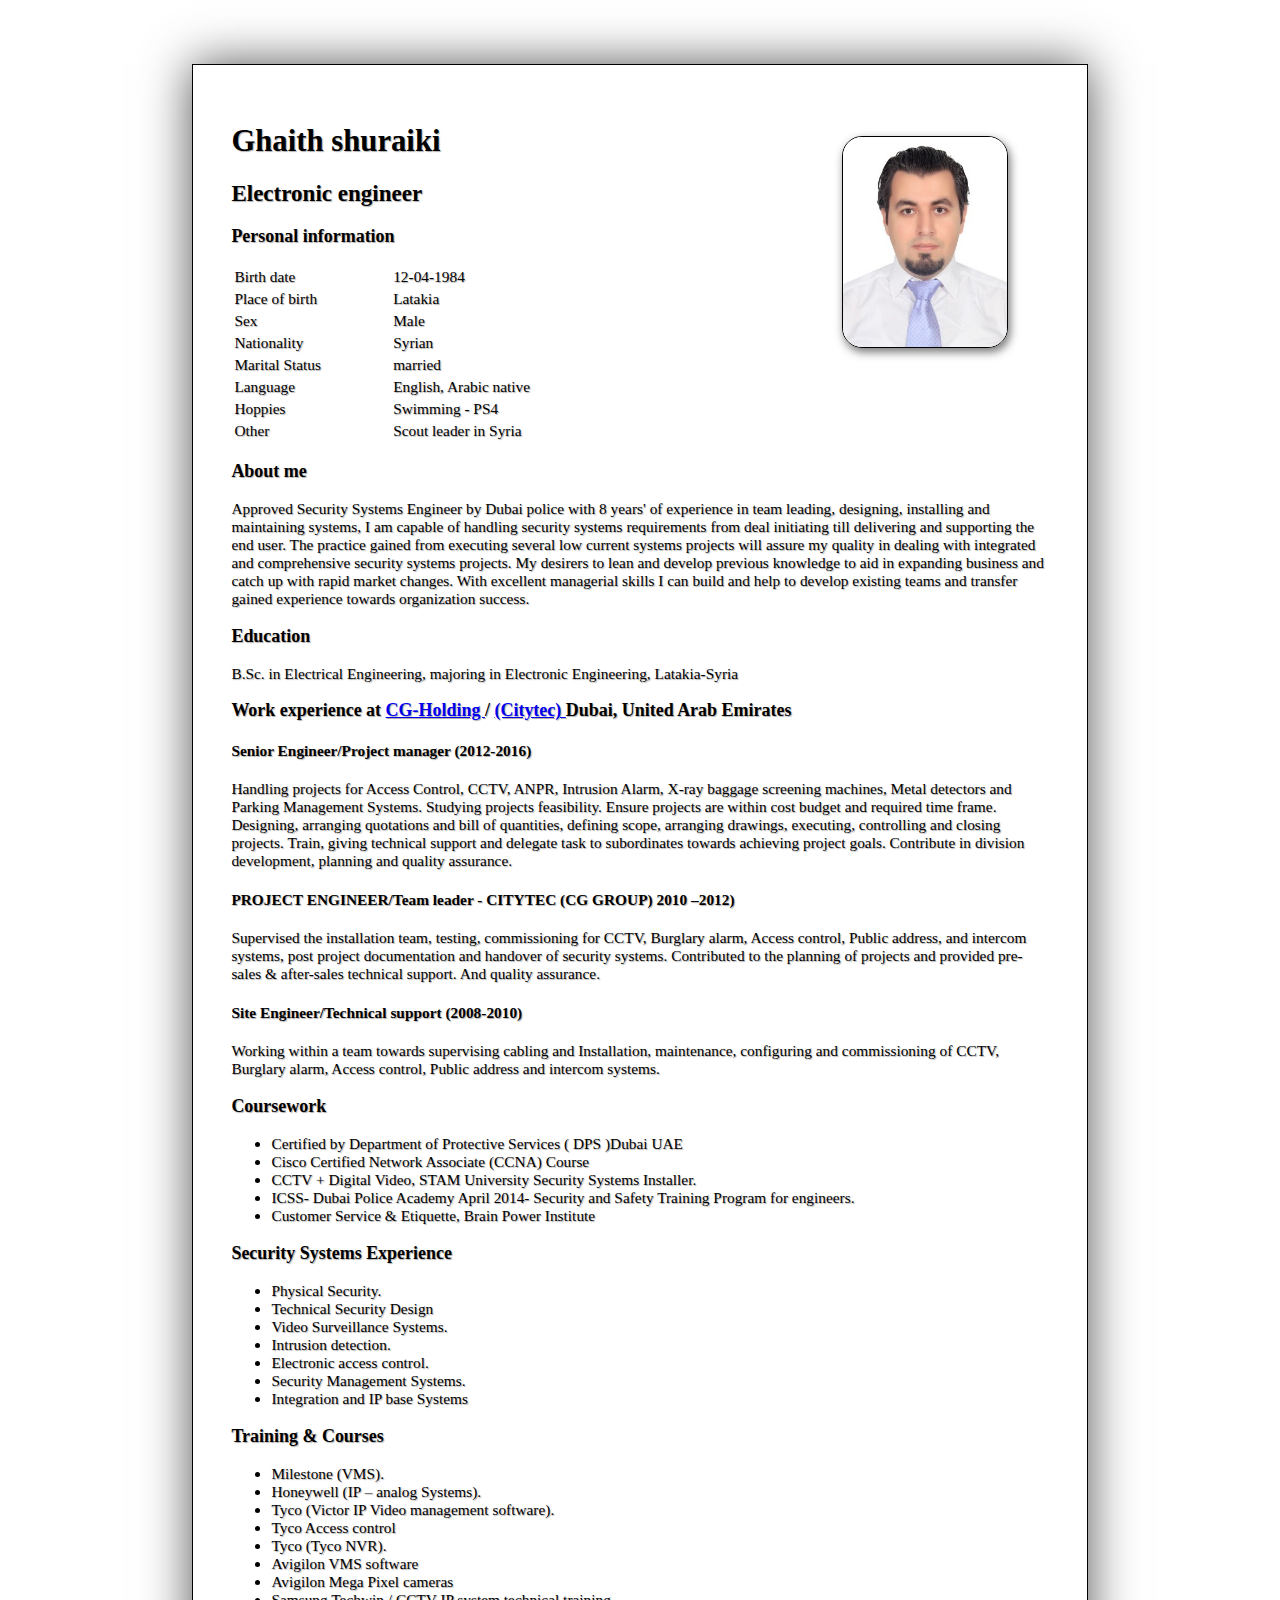
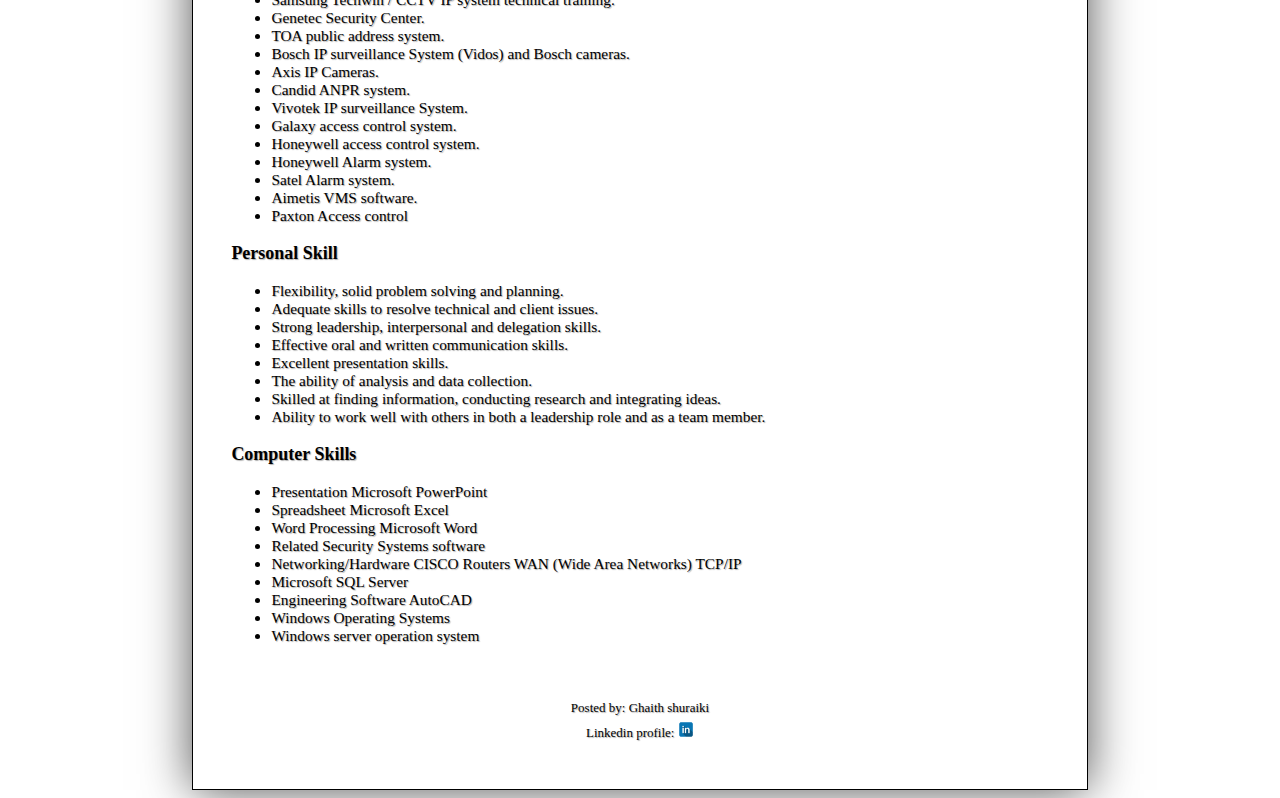
<file: week01/homework/index.html>
<!DOCTYPE html>
<html lang="en">
    <head>
        <meta charset="UTF-8">
        <meta name="viewport" content="width=device-width, initial-scale=1.0">
        <title>Ghaith shuraiki CV</title>
        <link rel="stylesheet" type="text/css" href="./css/style.css">
        <link rel="icon" type="image/png" href="./image/myPhoto.jpg">
                
    </head>
    <body class="body">
        <aside role="Ghaith photo">
          <img class="myPhoto" src="./image/myPhoto.jpg" alt="Ghaith photo">
        </aside>
        <header>
            <div class="header">
                <h1 class="myName">Ghaith shuraiki</h1>
                <h2 class="colage">Electronic engineer</h2>
                <h3 class="personl">Personal information</h3>
                <table class="personalTable">
                    <tr>
                        <td>Birth date</td>
                        <td>12-04-1984</td>
                    </tr>
                    <tr>
                        <td>Place of birth</td>
                        <td>Latakia</td>
                    </tr>
                    <tr>
                        <td>Sex</td>
                        <td>Male</td>
                    </tr>
                    <tr>
                        <td>Nationality</td>
                        <td>Syrian</td>
                    </tr>
                    <tr>
                        <td>Marital Status</td>
                        <td>married</td>
                    </tr>
                    <tr>
                        <td>Language</td>
                        <td>English, Arabic native</td>
                    </tr>
                    <tr>
                        <td>Hoppies</td>
                        <td>Swimming - PS4</td>
                    </tr>
                    <tr>
                        <td>Other</td>
                        <td>Scout leader in Syria</td>
                    </tr>
                </table>
            </div>
        </header>
        <article role="contentinfo">
            <h3>About me</h3>
            <p>
                Approved Security Systems Engineer by Dubai police with 8 years'
                of experience in team leading, designing, installing and 
                maintaining systems, I am capable of handling security systems
                requirements from deal initiating till delivering and supporting 
                the end user. The practice gained from executing several low
                current systems projects will assure my quality in dealing with
                integrated and comprehensive security systems projects. My
                desirers to lean and develop previous knowledge to aid in
                expanding business and catch up with rapid market changes.
                With excellent managerial skills I can build and help to 
                develop existing teams and transfer gained experience towards 
                organization success.
            </p>
            <h3>Education</h3>
            <p>
                 B.Sc. in Electrical Engineering, majoring in Electronic 
                Engineering, Latakia-Syria
            </p>
            <h3>Work experience at <a href="http://www.cg-holding.com" target="_blank">CG-Holding </a>  /  <a href="http://www.citytec.com" traget="_blank"> (Citytec) </a>Dubai, United Arab Emirates</h3>
            <h4>Senior Engineer/Project manager (2012-2016)</h4>
            <p>
                Handling projects for Access Control, CCTV, ANPR, Intrusion Alarm, X-ray baggage screening
                machines, Metal detectors and Parking Management Systems. Studying projects feasibility.
                Ensure projects are within cost budget and required time frame. Designing, arranging
                quotations and bill of quantities, defining scope, arranging drawings, executing, controlling and
                closing projects. Train, giving technical support and delegate task to subordinates towards
                achieving project goals. Contribute in division development, planning and quality assurance.
            </p>
            <h4>PROJECT ENGINEER/Team leader - CITYTEC (CG GROUP) 2010 –2012)</h4>
            <p>
                Supervised the installation team, testing, commissioning for CCTV, Burglary alarm, Access
                control, Public address, and intercom systems, post project documentation and handover of
                 security systems.
                Contributed to the planning of projects and provided pre-sales & after-sales technical support.
                And quality assurance.
            </p>
            <h4>
                Site Engineer/Technical support (2008-2010)
            </h4>
            <p>
                Working within a team towards supervising cabling and
                Installation, maintenance, configuring and commissioning of CCTV, Burglary alarm, Access
                control, Public address and intercom systems.
            </p>
         <section class="lists">  
          <div class="cours">  
            <h3>Coursework</h3>
         
            <ul>
                <li>Certified by Department of Protective Services ( DPS )Dubai UAE</li>
                <li>Cisco Certified Network Associate (CCNA) Course</li>
                <li>CCTV + Digital Video, STAM University Security Systems Installer.</li>
                <li>ICSS- Dubai Police Academy April 2014- Security and Safety Training Program for engineers.</li>
                <li>Customer Service & Etiquette, Brain Power Institute</li>
            </ul>
          <div class="security">  
            <h3>
                Security Systems Experience
            </h3>
            <ul >
                <li>Physical Security.</li>
                <li>Technical Security Design</li>
                <li>Video Surveillance Systems.</li>
                <li>Intrusion detection.</li>
                <li>Electronic access control.</li>
                <li>Security Management Systems.</li>
                <li>Integration and IP base Systems</li>     
            </ul>
        </div>  
          <div class="training"> 
            <h3>Training & Courses</h3>
            <ul>
                <li>Milestone (VMS).</li>
                <li>Honeywell (IP – analog Systems).</li>
                <li>Tyco (Victor IP Video management software).</li>
                <li>Tyco Access control</li>
                <li>Tyco (Tyco NVR).</li>
                <li>Avigilon VMS software</li>
                <li>Avigilon Mega Pixel cameras</li>
                <li>Samsung Techwin / CCTV IP system technical training.</li>
                <li>Genetec Security Center.</li>
                <li>TOA public address system.</li>
                <li>Bosch IP surveillance System (Vidos) and Bosch cameras.</li>
                <li>Axis IP Cameras.</li>
                <li>Candid ANPR system.</li>
                <li>Vivotek IP surveillance System.</li>
                <li>Galaxy access control system.</li>
                <li>Honeywell access control system.</li>
                <li>Honeywell Alarm system.</li>
                <li>Satel Alarm system.</li>
                <li>Aimetis VMS software.</li>
                <li>Paxton Access control</li>
            </ul>
          </div>
          <div class="personal"></div> 
            <h3>Personal Skill</h3>
            <ul>
                <li>Flexibility, solid problem solving and planning.</li>
                <li>Adequate skills to resolve technical and client issues.</li>
                <li>Strong leadership, interpersonal and delegation skills.</li>
                <li>Effective oral and written communication skills.</li>
                <li>Excellent presentation skills.</li>
                <li>The ability of analysis and data collection.</li>
                <li>Skilled at finding information, conducting research and integrating ideas.</li>
                <li>Ability to work well with others in both a leadership role and as a team member.</li>
            </ul>
          </div>
          <div class="computer">  
            <h3>Computer Skills</h3>
            <ul>
                <li>Presentation Microsoft PowerPoint</li>
                <li>Spreadsheet Microsoft Excel</li>
                <li>Word Processing Microsoft Word</li>
                <li>Related Security Systems software</li>
                <li>Networking/Hardware CISCO Routers WAN (Wide Area Networks) TCP/IP</li>
                <li>Microsoft SQL Server</li>
                <li>Engineering Software AutoCAD</li>
                <li>Windows Operating Systems</li>
                <li>Windows server operation system</li>
            </ul>
          </div>
         </section> 
        </article>
        <footer role="footer" class="footer">
            <p>
                Posted by: Ghaith shuraiki
            </p>
            <p>
                Linkedin profile: <a href="https://www.linkedin.com/in/gshuraiki/" target="_blank" >
                <img src="./image/linkedin.png" alt="linkedin logo" width="2%"> </a>
            </p>
        </footer>
    </body>
</html>
</file>
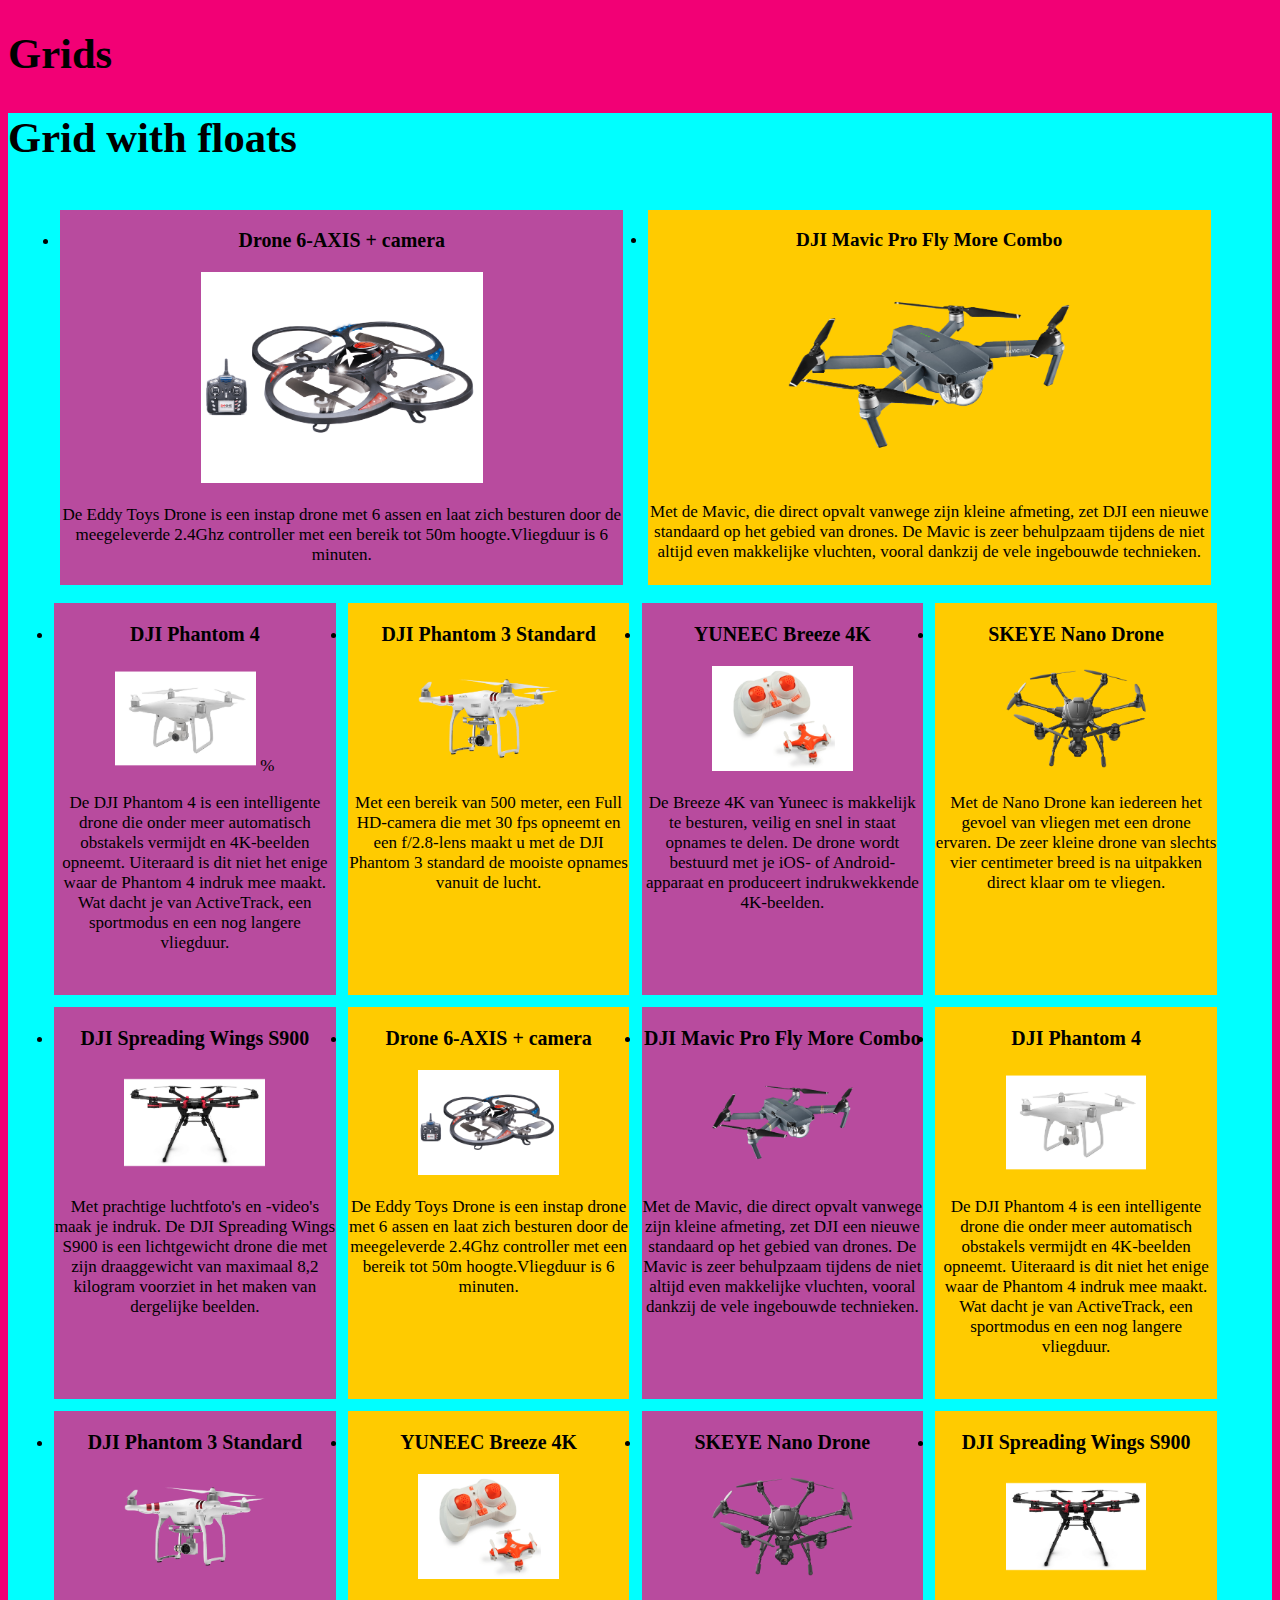
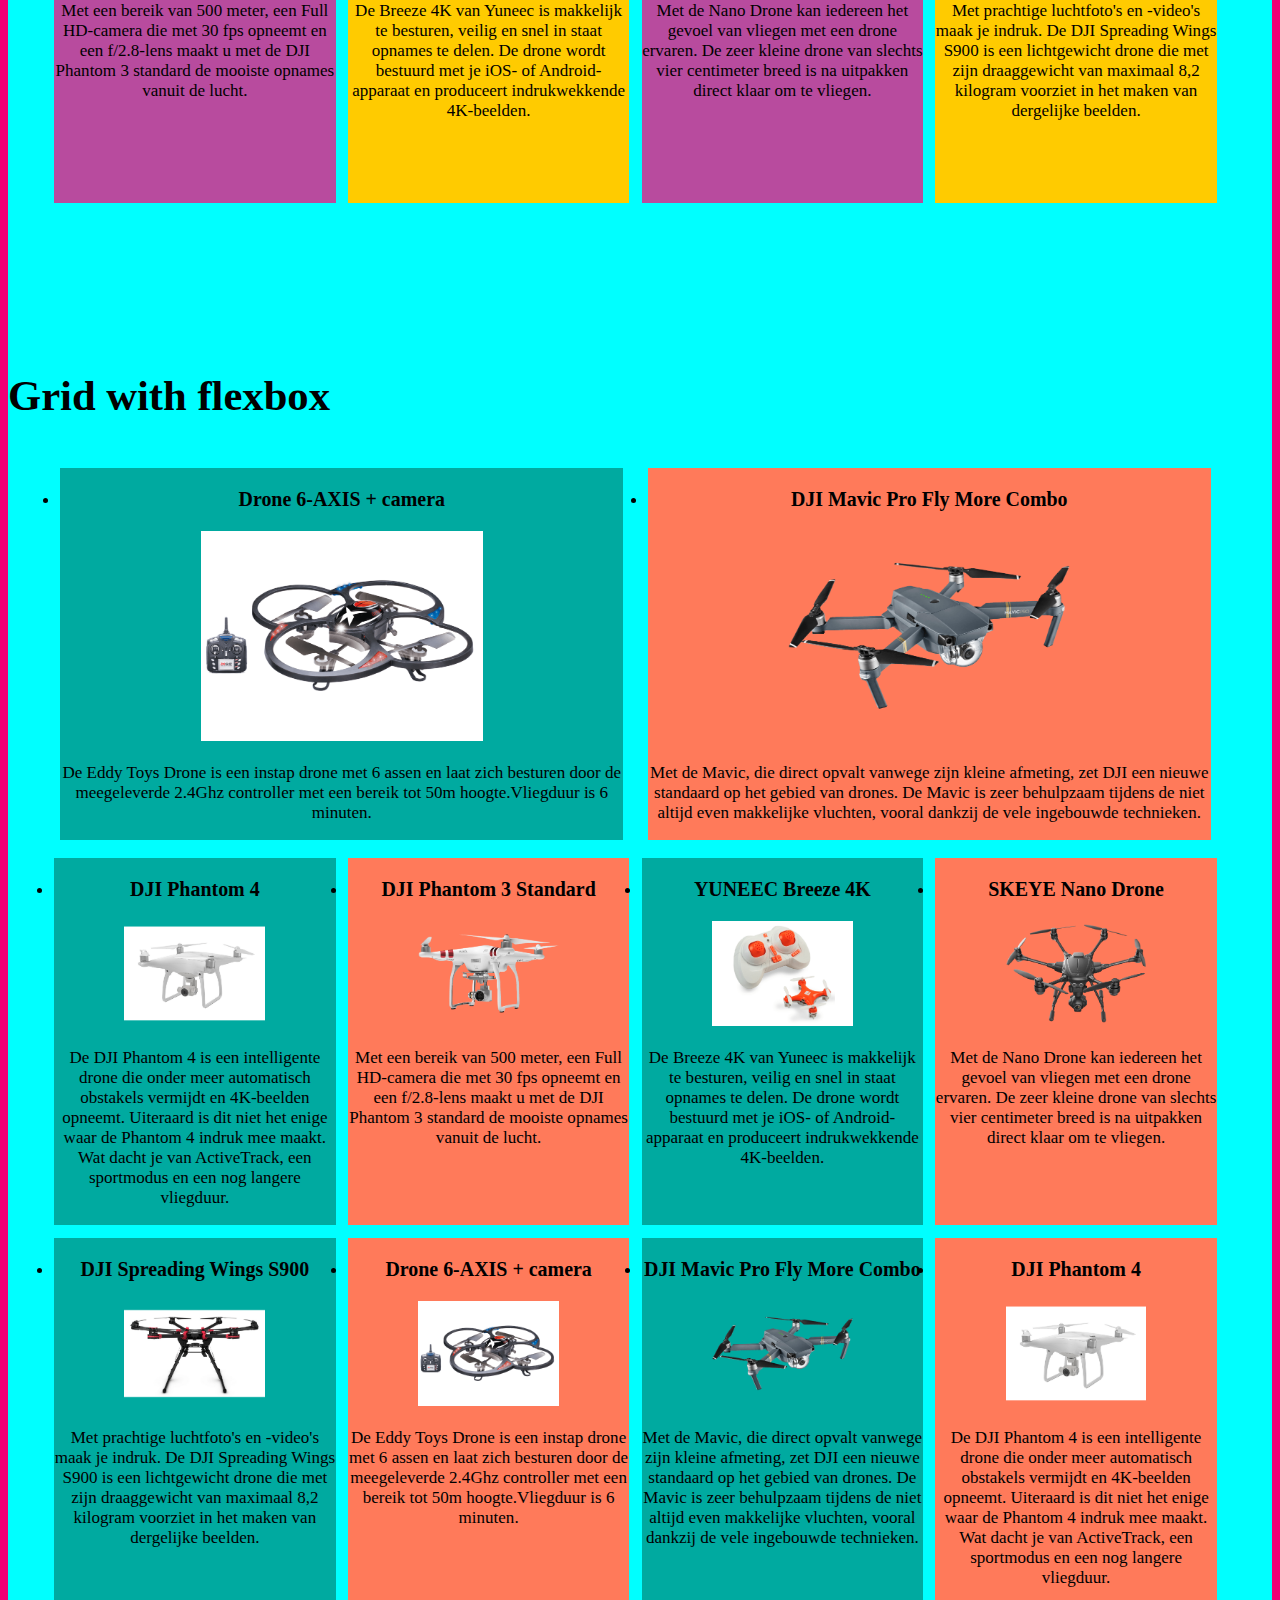
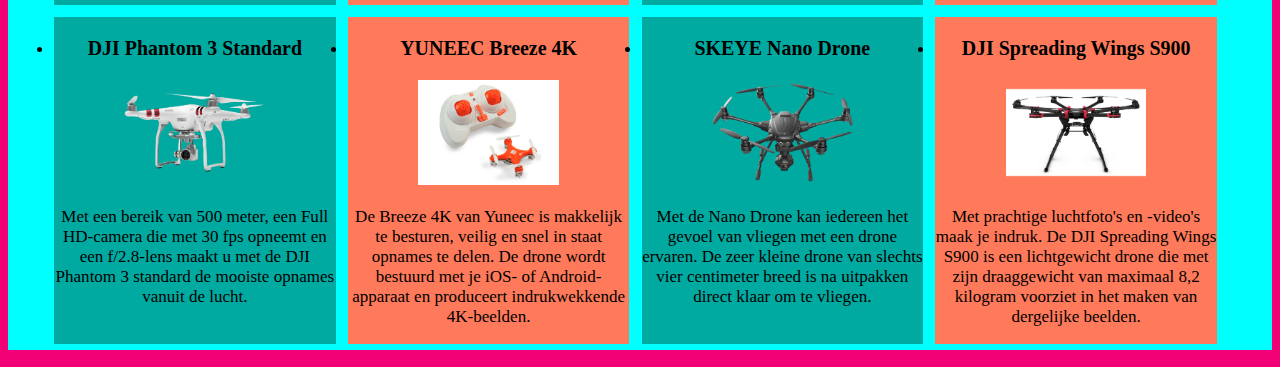
<file: week02/homework/index.html>
<!doctype html>
<html>
    <head>
        <meta charset="utf-8">
        <meta name="viewport" content="width=device-width, initial-scale=1.0">
        <title>Grids</title>
        <link rel="stylesheet" href="style.css">
    </head>
    <body>
        <header>
            <h1>Grids</h1>
        </header>
        <main>
            <section>
                <h2>Grid with floats</h2>
                <ul id="grid-floats">
                    <li class="grid-item">
                        <h3>Drone 6-AXIS + camera</h3>
                        <img src="images/drone1.png">
                        <p>De Eddy Toys Drone is een instap drone met 6 assen en laat zich besturen door de meegeleverde 2.4Ghz controller met een bereik tot 50m hoogte.Vliegduur is 6 minuten.</p>
                    </li>
                    <li class="grid-item">
                        <h3>DJI Mavic Pro Fly More Combo</h3>
                        <img src="images/drone2.png">
                        <p>Met de Mavic, die direct opvalt vanwege zijn kleine afmeting, zet DJI een nieuwe standaard op het gebied van drones. De Mavic is zeer behulpzaam tijdens de niet altijd even makkelijke vluchten, vooral dankzij de vele ingebouwde technieken.</p>
                    </li>
                    <li class="grid-item">
                        <h3>DJI Phantom 4</h3>
                        <img src="images/drone3.png">
%                        <p>De DJI Phantom 4 is een intelligente drone die onder meer automatisch obstakels vermijdt en 4K-beelden opneemt. Uiteraard is dit niet het enige waar de Phantom 4 indruk mee maakt. Wat dacht je van ActiveTrack, een sportmodus en een nog langere vliegduur.</p>
                    </li>
                    <li class="grid-item">
                        <h3>DJI Phantom 3 Standard</h3>
                        <img src="images/drone4.png">
                        <p>Met een bereik van 500 meter, een Full HD-camera die met 30 fps opneemt en een f/2.8-lens maakt u met de DJI Phantom 3 standard de mooiste opnames vanuit de lucht.</p>
                    </li>
                    <li class="grid-item">
                        <h3>YUNEEC Breeze 4K</h3>
                        <img src="images/drone5.png">
                        <p>De Breeze 4K van Yuneec is makkelijk te besturen, veilig en snel in staat opnames te delen. De drone wordt bestuurd met je iOS- of Android-apparaat en produceert indrukwekkende 4K-beelden.</p>
                    </li>
                    <li class="grid-item">
                        <h3>SKEYE Nano Drone</h3>
                        <img src="images/drone6.png">
                        <p>Met de Nano Drone kan iedereen het gevoel van vliegen met een drone ervaren. De zeer kleine drone van slechts vier centimeter breed is na uitpakken direct klaar om te vliegen.</p>
                    </li>
                    <li class="grid-item">
                        <h3>DJI Spreading Wings S900</h3>
                        <img src="images/drone7.png">
                        <p>Met prachtige luchtfoto's en -video's maak je indruk. De DJI Spreading Wings S900 is een lichtgewicht drone die met zijn draaggewicht van maximaal 8,2 kilogram voorziet in het maken van dergelijke beelden.</p>
                    </li>
                    <li class="grid-item">
                        <h3>Drone 6-AXIS + camera</h3>
                        <img src="images/drone1.png">
                        <p>De Eddy Toys Drone is een instap drone met 6 assen en laat zich besturen door de meegeleverde 2.4Ghz controller met een bereik tot 50m hoogte.Vliegduur is 6 minuten.</p>
                    </li>
                    <li class="grid-item">
                        <h3>DJI Mavic Pro Fly More Combo</h3>
                        <img src="images/drone2.png">
                        <p>Met de Mavic, die direct opvalt vanwege zijn kleine afmeting, zet DJI een nieuwe standaard op het gebied van drones. De Mavic is zeer behulpzaam tijdens de niet altijd even makkelijke vluchten, vooral dankzij de vele ingebouwde technieken.</p>
                    </li>
                    <li class="grid-item">
                        <h3>DJI Phantom 4</h3>
                        <img src="images/drone3.png">
                        <p>De DJI Phantom 4 is een intelligente drone die onder meer automatisch obstakels vermijdt en 4K-beelden opneemt. Uiteraard is dit niet het enige waar de Phantom 4 indruk mee maakt. Wat dacht je van ActiveTrack, een sportmodus en een nog langere vliegduur.</p>
                    </li>
                    <li class="grid-item">
                        <h3>DJI Phantom 3 Standard</h3>
                        <img src="images/drone4.png">
                        <p>Met een bereik van 500 meter, een Full HD-camera die met 30 fps opneemt en een f/2.8-lens maakt u met de DJI Phantom 3 standard de mooiste opnames vanuit de lucht.</p>
                    </li>
                    <li class="grid-item">
                        <h3>YUNEEC Breeze 4K</h3>
                        <img src="images/drone5.png">
                        <p>De Breeze 4K van Yuneec is makkelijk te besturen, veilig en snel in staat opnames te delen. De drone wordt bestuurd met je iOS- of Android-apparaat en produceert indrukwekkende 4K-beelden.</p>
                    </li>
                    <li class="grid-item">
                        <h3>SKEYE Nano Drone</h3>
                        <img src="images/drone6.png">
                        <p>Met de Nano Drone kan iedereen het gevoel van vliegen met een drone ervaren. De zeer kleine drone van slechts vier centimeter breed is na uitpakken direct klaar om te vliegen.</p>
                    </li>
                    <li class="grid-item">
                        <h3>DJI Spreading Wings S900</h3>
                        <img src="images/drone7.png">
                        <p>Met prachtige luchtfoto's en -video's maak je indruk. De DJI Spreading Wings S900 is een lichtgewicht drone die met zijn draaggewicht van maximaal 8,2 kilogram voorziet in het maken van dergelijke beelden.</p>
                    </li>
                </ul>
                
            </section> 
            <section >
                <h2>Grid with flexbox</h2>
                <ul id="grid-flex">
                    <li class="grid-item">
                        <h3>Drone 6-AXIS + camera</h3>
                        <img src="images/drone1.png">
                        <p>De Eddy Toys Drone is een instap drone met 6 assen en laat zich besturen door de meegeleverde 2.4Ghz controller met een bereik tot 50m hoogte.Vliegduur is 6 minuten.</p>
                    </li>
                    <li class="grid-item">
                        <h3>DJI Mavic Pro Fly More Combo</h3>
                        <img src="images/drone2.png">
                        <p>Met de Mavic, die direct opvalt vanwege zijn kleine afmeting, zet DJI een nieuwe standaard op het gebied van drones. De Mavic is zeer behulpzaam tijdens de niet altijd even makkelijke vluchten, vooral dankzij de vele ingebouwde technieken.</p>
                    </li>
                    <li class="grid-item">
                        <h3>DJI Phantom 4</h3>
                        <img src="images/drone3.png">
                        <p>De DJI Phantom 4 is een intelligente drone die onder meer automatisch obstakels vermijdt en 4K-beelden opneemt. Uiteraard is dit niet het enige waar de Phantom 4 indruk mee maakt. Wat dacht je van ActiveTrack, een sportmodus en een nog langere vliegduur.</p>
                    </li>
                    <li class="grid-item">
                        <h3>DJI Phantom 3 Standard</h3>
                        <img src="images/drone4.png">
                        <p>Met een bereik van 500 meter, een Full HD-camera die met 30 fps opneemt en een f/2.8-lens maakt u met de DJI Phantom 3 standard de mooiste opnames vanuit de lucht.</p>
                    </li>
                    <li class="grid-item">
                        <h3>YUNEEC Breeze 4K</h3>
                        <img src="images/drone5.png">
                        <p>De Breeze 4K van Yuneec is makkelijk te besturen, veilig en snel in staat opnames te delen. De drone wordt bestuurd met je iOS- of Android-apparaat en produceert indrukwekkende 4K-beelden.</p>
                    </li>
                    <li class="grid-item">
                        <h3>SKEYE Nano Drone</h3>
                        <img src="images/drone6.png">
                        <p>Met de Nano Drone kan iedereen het gevoel van vliegen met een drone ervaren. De zeer kleine drone van slechts vier centimeter breed is na uitpakken direct klaar om te vliegen.</p>
                    </li>
                    <li class="grid-item">
                        <h3>DJI Spreading Wings S900</h3>
                        <img src="images/drone7.png">
                        <p>Met prachtige luchtfoto's en -video's maak je indruk. De DJI Spreading Wings S900 is een lichtgewicht drone die met zijn draaggewicht van maximaal 8,2 kilogram voorziet in het maken van dergelijke beelden.</p>
                    </li>
                    <li class="grid-item">
                        <h3>Drone 6-AXIS + camera</h3>
                        <img src="images/drone1.png">
                        <p>De Eddy Toys Drone is een instap drone met 6 assen en laat zich besturen door de meegeleverde 2.4Ghz controller met een bereik tot 50m hoogte.Vliegduur is 6 minuten.</p>
                    </li>
                    <li class="grid-item">
                        <h3>DJI Mavic Pro Fly More Combo</h3>
                        <img src="images/drone2.png">
                        <p>Met de Mavic, die direct opvalt vanwege zijn kleine afmeting, zet DJI een nieuwe standaard op het gebied van drones. De Mavic is zeer behulpzaam tijdens de niet altijd even makkelijke vluchten, vooral dankzij de vele ingebouwde technieken.</p>
                    </li>
                    <li class="grid-item">
                        <h3>DJI Phantom 4</h3>
                        <img src="images/drone3.png">
                        <p>De DJI Phantom 4 is een intelligente drone die onder meer automatisch obstakels vermijdt en 4K-beelden opneemt. Uiteraard is dit niet het enige waar de Phantom 4 indruk mee maakt. Wat dacht je van ActiveTrack, een sportmodus en een nog langere vliegduur.</p>
                    </li>
                    <li class="grid-item">
                        <h3>DJI Phantom 3 Standard</h3>
                        <img src="images/drone4.png">
                        <p>Met een bereik van 500 meter, een Full HD-camera die met 30 fps opneemt en een f/2.8-lens maakt u met de DJI Phantom 3 standard de mooiste opnames vanuit de lucht.</p>
                    </li>
                    <li class="grid-item">
                        <h3>YUNEEC Breeze 4K</h3>
                        <img src="images/drone5.png">
                        <p>De Breeze 4K van Yuneec is makkelijk te besturen, veilig en snel in staat opnames te delen. De drone wordt bestuurd met je iOS- of Android-apparaat en produceert indrukwekkende 4K-beelden.</p>
                    </li>
                    <li class="grid-item">
                        <h3>SKEYE Nano Drone</h3>
                        <img src="images/drone6.png">
                        <p>Met de Nano Drone kan iedereen het gevoel van vliegen met een drone ervaren. De zeer kleine drone van slechts vier centimeter breed is na uitpakken direct klaar om te vliegen.</p>
                    </li>
                    <li class="grid-item">
                        <h3>DJI Spreading Wings S900</h3>
                        <img src="images/drone7.png">
                        <p>Met prachtige luchtfoto's en -video's maak je indruk. De DJI Spreading Wings S900 is een lichtgewicht drone die met zijn draaggewicht van maximaal 8,2 kilogram voorziet in het maken van dergelijke beelden.</p>
                    </li>
                </ul>
            </section>
        </main>
    </body>
</html>
</file>
<file: week01/homework/css/style.css>
.body{
    margin-top:5% ;
    margin-left:15% ;
    margin-right:15% ;
    border:1px solid black;
    padding:3% ;
    text-shadow: 1px 1px 1px rgb(175, 175, 175);
    box-shadow:  0 0 3em rgb(83, 83, 83);
    font-size: 1.2vw;
}
.myName, .colage, {
    position: absolute;
 }
.myPhoto{
    width:20%;
    float: right;
    margin-top: 4% ;
    margin-right:5%;
    border:1px solid rgb(0, 0, 0);
    border-radius: 20px;
    box-shadow: 2px 4px 10px rgb(116, 116, 116);
}
.personalTable{
    width:50%;
}
tr:hover , li:hover, h1:hover ,h2:hover ,h3:hover,h4:hover {
    background-color: #f5f5f5
}
.footer{
    font-size:small;
    text-align:center;
    line-height:1%;
    padding-top:35px;
}
</file>
<file: week02/homework/style.css>
html{
  background-color:#F20075;
  font-size: calc(8px + (26 - 14) * ((100vw - 300px) / (1600 - 300)));
}
li:hover{box-shadow: 0px 0px 20px  black;}
h2,h1{
  font-family: 'Faster One', cursive;
  font-size: 2.5em;
}

main{background-color:aqua;}

main section:nth-child(1) #grid-floats .grid-item:nth-child(odd){
  background-color: #B84B9E;
  animation-name: odd1;
  animation-duration: 20s;
  animation-iteration-count: 1000;
}
@keyframes odd1 {
    from {background-color: #B84B9E;}
    to {background-color: #FFCB00;}
  }

main section:nth-child(1) #grid-floats .grid-item:nth-child(even){
  background-color: #FFCB00;
  animation-name: even1;
  animation-duration: 20s;
  animation-iteration-count: 1000;
}
@keyframes even1 {
    from {background-color:  #FFCB00;}
    to {background-color: #B84B9E;}
  }

main section:nth-child(2){
  clear: both;
  padding-top: 10%;  
}
img{width:50%;}

main section:nth-child(1) #grid-floats .grid-item:nth-child(2) h3{
font-size:1.5vw;  
}

/* desktop view */



@media screen and (min-width: 1000px) {
  
  h2 {  
  position: relative;
  animation-name: h2;
  animation-duration: 10s;
  animation-iteration-count: 10000;
}
@keyframes h2 {
    0%   {left:0px; top:0px;}
    50%  {left:650px; top:0px;}
    100% {left:0px; top:0px;}
}
  
  #grid-flex {
  display:flex;
  flex-wrap: wrap; 
  text-align: center;  
  }
  #grid-flex .grid-item:nth-child(-n+2){
  width: 46%;
  margin:1%;
  }
  
  #grid-flex .grid-item:nth-child(n+3){
  width: 23%;
  margin:0.5%;
  }
  #grid-flex .grid-item:nth-child(odd){
  background-color: #00AAA0;
  animation-name: odd;
  animation-duration: 20s;
  animation-iteration-count: 1000;
  }
  @keyframes odd {
    from {background-color: #00AAA0;}
    to {background-color: #FF7A5A;}
  }
  #grid-flex .grid-item:nth-child(even){
  background-color: #FF7A5A;
  animation-name: even;
  animation-duration: 20s;
  animation-iteration-count: 1000;
  }
  @keyframes even {
    from {background-color: #FF7A5A;}
    to {background-color: #00AAA0;}
  }
  #grid-floats li:nth-child(-n+2){
  width: 46%;
  margin:1%;
  height: 22em;
  }
  #grid-floats .grid-item{
  float: left;
  margin:0.5%;
  width: 23%;
  height: 23em;
  text-align: center;
  }
}

/* tablet view */


@media screen and (min-width: 700px) and (max-width: 999px) {
  h2{
  position: relative;
  animation-name: h2;
  animation-duration: 10s;
  animation-iteration-count: 10000;
}
@keyframes h2 {
    0%   {left:0px; top:0px;}
    50%  {left:200px; top:0px;}
    100% {left:0px; top:0px;}
}
  
  #grid-flex {
  display:flex;
  flex-wrap: wrap; 
  text-align: center;  
  }
  #grid-flex .grid-item:nth-child(-n+2){
  width: 47%;
  margin:1%
    
  }
  #grid-flex .grid-item:nth-child(n+3){
  width: 32%;
  margin:0.5%;
  }
  #grid-flex .grid-item:nth-child(odd){
  background-color: #B84B9E;
  }
    #grid-flex .grid-item:nth-child(even){
  background-color: #FFCB00;
  }
  #grid-floats li:nth-child(-n+2){
  width: 47%;
  margin:1%;
  height: 23em;
  }
  #grid-floats .grid-item{
  float: left;
  margin:0.5%;
  width: 32%;
  height:20em;
  text-align: center;
  }
 }
    /* mobile view */

@media screen and (max-width: 700px) {
  h2{
  position: relative;
  animation-name: h2;
  animation-duration: 10s;
  animation-iteration-count: 10000;
}
@keyframes h2 {
    0%   {left:0px; top:0px;}
    50%  {left:85px; top:0px;}
    100% {left:0px; top:0px;}
}

  #grid-flex {
  display:flex;
  flex-wrap: wrap; 
  text-align: center; 
  }
  #grid-flex .grid-item:nth-child(1){
  width: 91%;
  margin:1%
  }
  #grid-flex .grid-item:nth-child(n+2){
  width: 46%;
  margin:0.5%;
  }
  #grid-flex .grid-item:nth-child(odd){
  background-color: #00AAA0;
  }
    #grid-flex .grid-item:nth-child(even){
  background-color: #FF7A5A;
  }
  #grid-floats li:nth-child(1){
  width: 91%;
  margin:1%;
  height: 26em;
  }
  #grid-floats .grid-item{
  float: left;
  margin:0.5%;
  width: 46%;
  height: 26em;
  text-align: center;
  }
}
</file>
